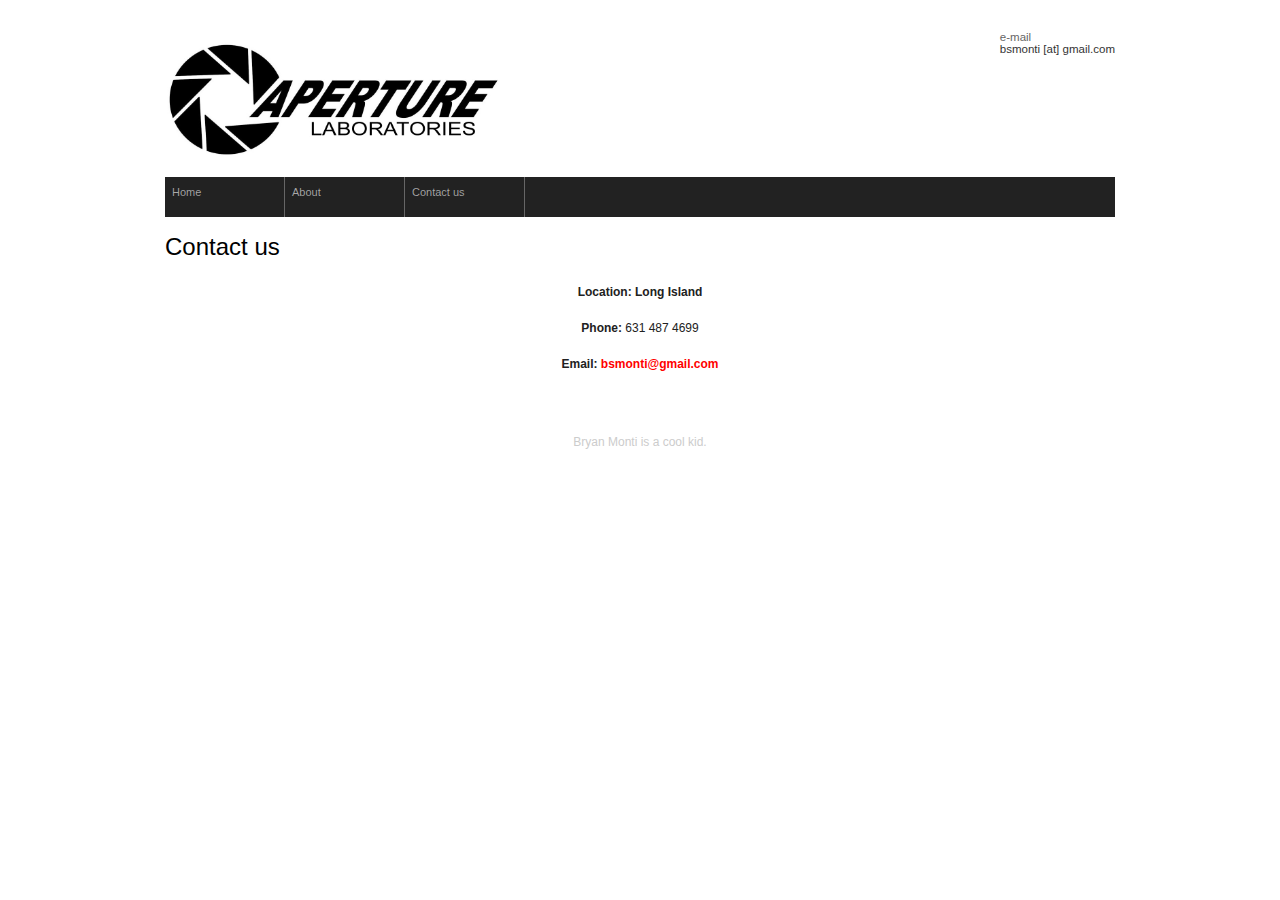
<file: contact.html>
<!DOCTYPE HTML PUBLIC "-//W3C//DTD HTML 4.01 Transitional//EN"
        "http://www.w3.org/TR/html4/loose.dtd">
<html>
<head>
    <title>Contact</title>

    <!--Style Sheets-->
    <link rel="stylesheet" type="text/css" href="css/style.css"/>
    <link rel="stylesheet" type="text/css" href="css/print.css" media="print"/>
    <link rel="stylesheet" id="contact-form-7-css"  href="css/styles.css" type="text/css" media="all" />

    <!--JavaScript + jQuery -->
    <script type='text/javascript' src='scripts/jquery.js'></script>
    <script type='text/javascript' src='scripts/jquery.cycle.js'></script>

    <!--Index stuff -->
    <link rel='index' title='Labs' href='index.html'/>

    <!--Turn script below into a file, if possible -->
    <script type="text/javascript">
        jQuery(function() {
            jQuery("#slideshow-posts").cycle({
                fx:      "fade",
                timeout:  4000,
                prev:    "#prev",
                next:    "#next"

            });
        });
    </script>
</head>
<body>
<div class="container">
    <div class="container-inner">



        <!-- Begin Masthead -->
        <div id="masthead">
            <h4 class="logo"><a href="index.html" title="Not really, but I like to pretend"><img alt="Home" src="images/Aperture-Laboratories.jpg" width="340" height="131"></a>

                <span class="description"></span><span class="contact">e-mail<br /><a href="mailto:bsmonti@gmail.com">bsmonti [at] gmail.com</a></span></h4>

            <div class="clear"></div><br/>


            <!-- Begin Navigation -->
            <div id="navcontainer">
                <ul id="navlist">
                    <li><a href="index.html" title="Return to the the frontpage">Home</a></li>
                    <li class="page_item page-item-2"><a href="about.html" title="About">About</a></li>
                    <li class="page_item page-item-6 current_page_item"><a href="contact.html" title="Contact us">Contact us</a></li>
                </ul>
            </div>
        </div>

        <div class="post" id="post-6">
            <h2>Contact us</h2>
            <p style="text-align: center;"><b>Location: Long Island</b></p>
            <p style="text-align: center;"><b>Phone: </b>631 487 4699</p>
            <p style="text-align: center;"><b>Email: <a href="mailto:bsmonti@gmail.com">bsmonti@gmail.com</a></b></p>
            <p><b> </b></p>
        </div>

            <div class="clear"></div>
            <div id="footer">
                <p class="quiet">
                    <br />Bryan Monti is a cool kid.
                </p>
            </div>
        </div>
    </div>

</body>
</html>
</file>
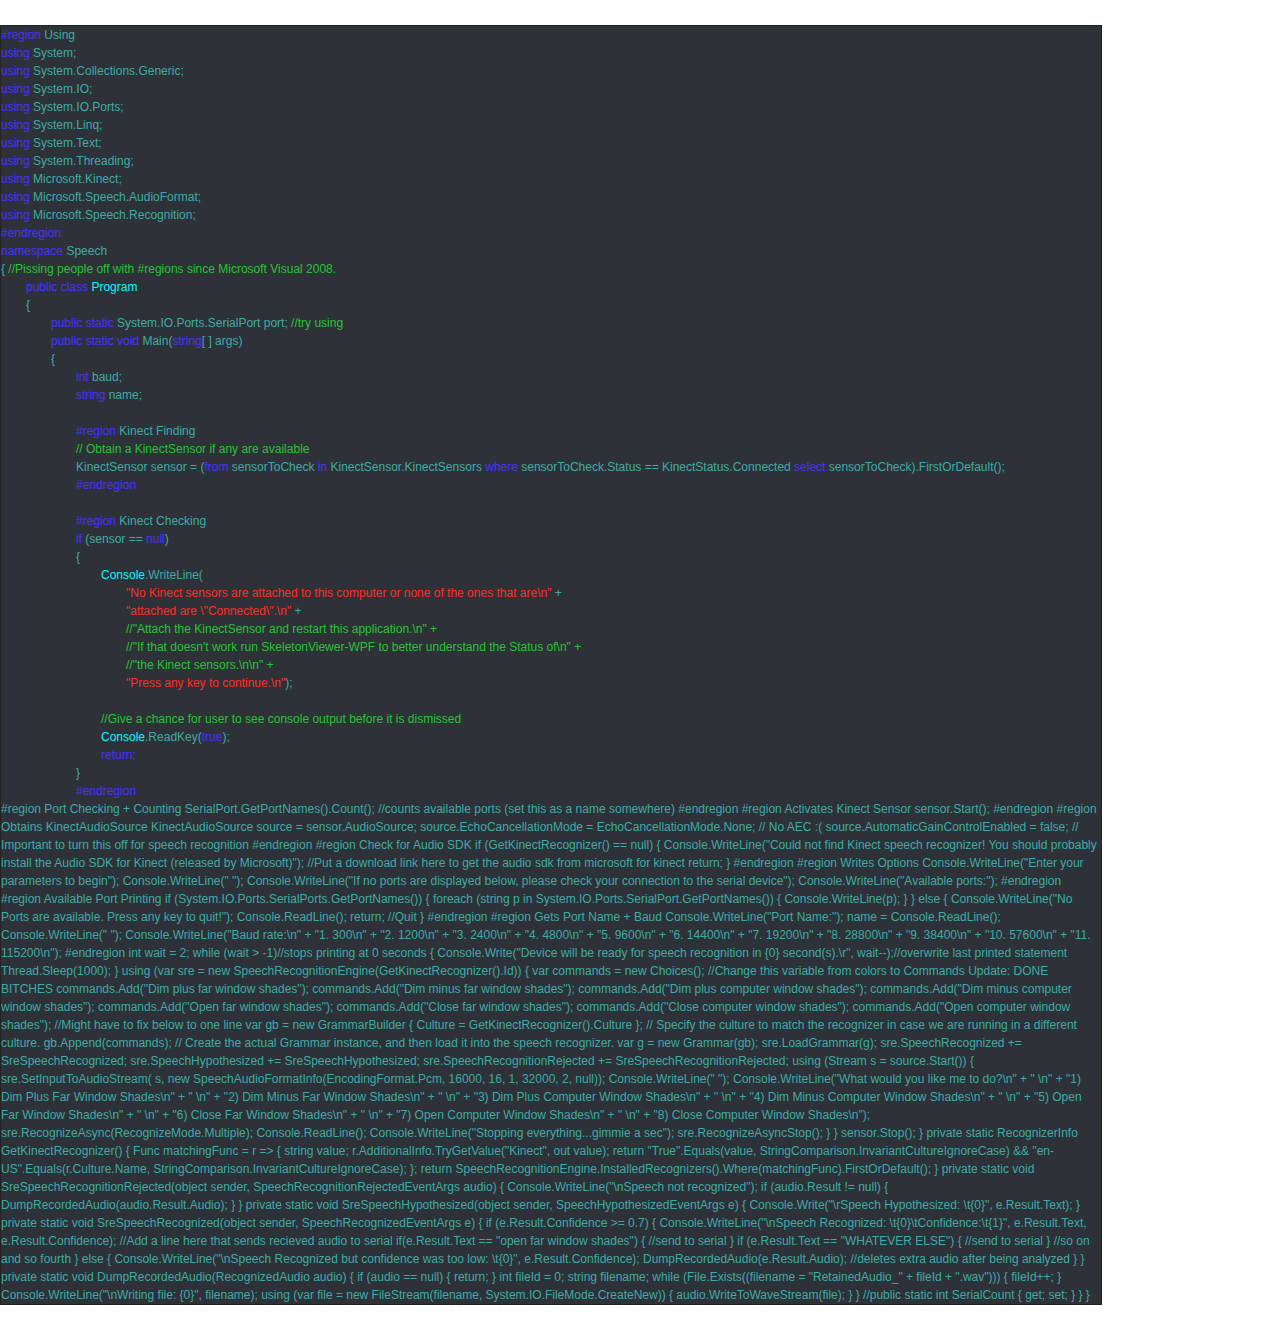
<file: Gantry.html>
<!DOCTYPE HTML PUBLIC "-//W3C//DTD HTML 4.01 Transitional//EN"
        "http://www.w3.org/TR/html4/loose.dtd">
<html>
<head>
    <title></title>
    <link rel="stylesheet" type="text/css" media="all" href="css/style.css">
</head>
<body>

<!--Anytime there is a region use the onclick span thingy and jQuery hide() function to hide that object! Also use onclick() so they can re-open what they closed -->

<!-- Generated by C# Formatter (written in Python)
     By: Bryan Monti
     Date: 5/18/12
     Time: 22:30:56 -->
<div id='code'>
<span id='blue'>#region</span> Using</br>
<span id='blue'>using</span> System;</br><!-- figure out why it enters everytime there is a <div> tag! -->
<span id='blue'>using</span> System.Collections.Generic;</br>
<span id='blue'>using</span> System.IO;</br>
<span id='blue'>using</span> System.IO.Ports;</br>
<span id='blue'>using</span> System.Linq;</br>
<span id='blue'>using</span> System.Text;</br>
<span id='blue'>using</span> System.Threading;</br>
<span id='blue'>using</span> Microsoft.Kinect;</br>
<span id='blue'>using</span> Microsoft.Speech.AudioFormat;</br>
<span id='blue'>using</span> Microsoft.Speech.Recognition;</br>
<span id='blue'>#endregion</span></br>

<span id='blue'>namespace</span> Speech</br>
{<span id='green'> //Pissing people off with #regions since Microsoft Visual 2008.</span></br>
    <span id='indent'><span id='blue'>public class</span> <span id='lightblue'>Program</span></span></br>
    <span id='indent'>{</span></br>
        <span id='indent2'><span id='blue'>public static</span> System.IO.Ports.SerialPort port;<span id='green'> //try using</span></span></br>
        <span id='indent2'></span><span id='blue'>public static void</span> Main(<span id='blue'>string</span>[ ] args)</span></br>
        <span id='indent2'>{</span></br>
            <span id='indent3'><span id='blue'>int</span> baud;</span></br>
            <span id='indent3'><span id='blue'>string</span> name;</span></br></br>

            <span id='indent3'><span id='blue'>#region</span> Kinect Finding</span></br>
            <span id='indent3'><span id='green'>// Obtain a KinectSensor if any are available</span></span></br>
            <span id='indent3'>KinectSensor sensor = (<span id='blue'>from</span> sensorToCheck <span id='blue'>in</span> KinectSensor.KinectSensors <span id='blue'>where</span> sensorToCheck.Status == KinectStatus.Connected <span id='blue'>select</span> sensorToCheck).FirstOrDefault();</span></br>
            <span id='indent3'><span id='blue'>#endregion</span></span></br></br>

            <span id='indent3'><span id='blue'>#region</span> Kinect Checking</span></br>
            <span id='indent3'><span id='blue'>if</span> (sensor == <span id='blue'>null</span>)</span></br>
            <span id='indent3'>{</span></br>
                <span id='indent4'><span id='lightblue'>Console</span>.WriteLine(</span></br>
                    <span id='indent5'><span id='red'>"No Kinect sensors are attached to this computer or none of the ones that are\n"</span> +</span></br>
                    <span id='indent5'><span id='red'>"attached are \"Connected\".\n"</span> +</span></br>
                    <span id='indent5'><span id='green'>//"Attach the KinectSensor and restart this application.\n" +</span></span></br>
                    <span id='indent5'><span id='green'>//"If that doesn't work run SkeletonViewer-WPF to better understand the Status of\n" +</span></span></br>
                    <span id='indent5'><span id='green'>//"the Kinect sensors.\n\n" +</span></span></br>
                    <span id='indent5'><span id='red'>"Press any key to continue.\n"</span>);</span></br></br>

                <span id='indent4'><span id='green'>//Give a chance for user to see console output before it is dismissed</span></span></br>
                <span id='indent4'><span id='lightblue'>Console</span>.ReadKey(<span id='blue'>true</span>);</span></br>
                <span id='indent4'><span id='blue'>return;</span></span></br>
            <span id='indent3'>}</span></br>
            <span id='indent3'><span id='blue'>#endregion</span></span></br>

#region Port Checking + Counting
SerialPort.GetPortNames().Count(); //counts available ports (set this as a name somewhere)
#endregion

#region Activates Kinect Sensor
sensor.Start();
#endregion

#region Obtains KinectAudioSource
KinectAudioSource source = sensor.AudioSource;
source.EchoCancellationMode = EchoCancellationMode.None; // No AEC :(
source.AutomaticGainControlEnabled = false; // Important to turn this off for speech recognition
#endregion

#region Check for Audio SDK
if (GetKinectRecognizer() == null)
{
Console.WriteLine("Could not find Kinect speech recognizer! You should probably install the Audio SDK for Kinect (released by Microsoft)"); //Put a download link here to get the audio sdk from microsoft for kinect
return;
}
#endregion

#region Writes Options
Console.WriteLine("Enter your parameters to begin");
Console.WriteLine(" ");
Console.WriteLine("If no ports are displayed below, please check your connection to the serial device");
Console.WriteLine("Available ports:");
#endregion

#region Available Port Printing
if (System.IO.Ports.SerialPorts.GetPortNames())
{
foreach (string p in System.IO.Ports.SerialPort.GetPortNames())
{
Console.WriteLine(p);
}
}
else
{
Console.WriteLine("No Ports are available. Press any key to quit!");
Console.ReadLine();
return; //Quit
}
#endregion

#region Gets Port Name + Baud
Console.WriteLine("Port Name:");
name = Console.ReadLine();
Console.WriteLine(" ");
Console.WriteLine("Baud rate:\n" +
"1. 300\n" +
"2. 1200\n" +
"3. 2400\n" +
"4. 4800\n" +
"5. 9600\n" +
"6. 14400\n" +
"7. 19200\n" +
"8. 28800\n" +
"9. 38400\n" +
"10. 57600\n" +
"11. 115200\n");
#endregion

int wait = 2;
while (wait > -1)//stops printing at 0 seconds
{
Console.Write("Device will be ready for speech recognition in {0} second(s).\r", wait--);//overwrite last printed statement
Thread.Sleep(1000);
}

using (var sre = new SpeechRecognitionEngine(GetKinectRecognizer().Id))
{
var commands = new Choices(); //Change this variable from colors to Commands Update: DONE BITCHES

commands.Add("Dim plus far window shades");
commands.Add("Dim minus far window shades");
commands.Add("Dim plus computer window shades");
commands.Add("Dim minus computer window shades");
commands.Add("Open far window shades");
commands.Add("Close far window shades");
commands.Add("Close computer window shades");
commands.Add("Open computer window shades");

//Might have to fix below to one line
var gb = new GrammarBuilder
{
Culture = GetKinectRecognizer().Culture
};

// Specify the culture to match the recognizer in case we are running in a different culture.
gb.Append(commands);

// Create the actual Grammar instance, and then load it into the speech recognizer.
var g = new Grammar(gb);

sre.LoadGrammar(g);
sre.SpeechRecognized += SreSpeechRecognized;
sre.SpeechHypothesized += SreSpeechHypothesized;
sre.SpeechRecognitionRejected += SreSpeechRecognitionRejected;

using (Stream s = source.Start())
{
sre.SetInputToAudioStream(
s, new SpeechAudioFormatInfo(EncodingFormat.Pcm, 16000, 16, 1, 32000, 2, null));

Console.WriteLine(" ");
Console.WriteLine("What would you like me to do?\n" +
"  \n" +
"1) Dim Plus Far Window Shades\n" +
"  \n" +
"2) Dim Minus Far Window Shades\n" +
"  \n" +
"3) Dim Plus Computer Window Shades\n" +
"  \n" +
"4) Dim Minus Computer Window Shades\n" +
"  \n" +
"5) Open Far Window Shades\n" +
"  \n" +
"6) Close Far Window Shades\n" +
"  \n" +
"7) Open Computer Window Shades\n" +
"  \n" +
"8) Close Computer Window Shades\n");

sre.RecognizeAsync(RecognizeMode.Multiple);
Console.ReadLine();
Console.WriteLine("Stopping everything...gimmie a sec");
sre.RecognizeAsyncStop();
}
}

sensor.Stop();
}

private static RecognizerInfo GetKinectRecognizer()
{
Func<RecognizerInfo, bool> matchingFunc = r =>
{
string value;
r.AdditionalInfo.TryGetValue("Kinect", out value);
return "True".Equals(value, StringComparison.InvariantCultureIgnoreCase) && "en-US".Equals(r.Culture.Name, StringComparison.InvariantCultureIgnoreCase);
};
return SpeechRecognitionEngine.InstalledRecognizers().Where(matchingFunc).FirstOrDefault();
}

private static void SreSpeechRecognitionRejected(object sender, SpeechRecognitionRejectedEventArgs audio)
{
Console.WriteLine("\nSpeech not recognized");
if (audio.Result != null)
{
DumpRecordedAudio(audio.Result.Audio);
}
}

private static void SreSpeechHypothesized(object sender, SpeechHypothesizedEventArgs e)
{
Console.Write("\rSpeech Hypothesized: \t{0}", e.Result.Text);
}

private static void SreSpeechRecognized(object sender, SpeechRecognizedEventArgs e)
{
if (e.Result.Confidence >= 0.7)
{
Console.WriteLine("\nSpeech Recognized: \t{0}\tConfidence:\t{1}", e.Result.Text, e.Result.Confidence);
//Add a line here that sends recieved audio to serial
if(e.Result.Text == "open far window shades")
{
//send to serial
}
if (e.Result.Text == "WHATEVER ELSE")
{
//send to serial
}
//so on and so fourth
}
else
{
Console.WriteLine("\nSpeech Recognized but confidence was too low: \t{0}", e.Result.Confidence);
DumpRecordedAudio(e.Result.Audio); //deletes extra audio after being analyzed
}
}

private static void DumpRecordedAudio(RecognizedAudio audio)
{
if (audio == null)
{
return;
}

int fileId = 0;
string filename;
while (File.Exists((filename = "RetainedAudio_" + fileId + ".wav")))
{
fileId++;
}

Console.WriteLine("\nWriting file: {0}", filename);
using (var file = new FileStream(filename, System.IO.FileMode.CreateNew))
{
audio.WriteToWaveStream(file);
}
}

//public static int SerialCount { get; set; }
}
}

</div>
</body>
</html>
</file>
<file: css/style.css>
@import url("screen.css");

/************************* DEFAULT STYLES ***************************/
body {
    color: #212121;
    background: #ffffff;
    font-family:"helvetica", Arial, sans-serif;}

.container-inner {
    width:950px;
    margin:0 auto;}

h1,h2,h3,h4,h5,h6 {
    color: #000000;
    font-family:"helvetica", Arial, sans-serif;}

h1 a,h2 a,h3 a,h4 a,h5 a,h6 a {color:#ff0000;}

a {
    color:#ff0000;
    text-decoration:none;}

a:hover, a:focus {color:#222222;}

/************************* RSS ************************************/
#inside-subscribe {
    float:right;
    color: #666666;}

#inside-subscribe a {color: #666666;}

#inside-subscribe a:hover {color: #000000;}

.feed {
    margin-left: 3px;
    padding: 0 0 0 19px;
    background: url("../images/rss.png") no-repeat 0 50%;
    color: #ededed;}

#inside-widgets {margin:4em 0;}

#inside-widgets h6.widgettitle {
    color: #212121;
    border-bottom:1px solid #cccccc;
    text-transform:uppercase;
    padding:1em .3em .5em;}

#inside-widgets ul{
    list-style:none;
    margin:0 0 1.6em 0;
    font-size:1em;}

#inside-widgets ul li a,ul.txt li{
    color: #212121;
    height:1%;
    background:url(../images/li.png) no-repeat  0;
    line-height:1.2em;
    border-bottom:1px solid #cccccc;
    display:block;
    padding:6px 0 6px 8px;}

#inside-widgets ul li a:hover,ul.txt li:hover{
    color: #ffffff;
    background-size: 3px 10px;
    background-repeat: no-repeat;
    background-position: 3px 10px;
    background-image: url(../images/li-white.png);
    background-color: #212121;
    background-size: 3px 10px;
}

#inside-widgets ul li a span,ul.txt li,h4 a span{color:#696455;}

#inside-widgets ul li.active a{
    cursor:default;
    color:white;}

#inside-widgets ul ul{
    margin:0;
    list-style:none;}

/************************* SLIDESHOW ******************************/
#slideshow-posts { margin:1em 0}

ul#slideshow-nav {
    float:right;
    margin: .5em 0;
    padding: 0}

ul#slideshow-nav a {
    padding:5px 9px;
    -moz-border-radius:12px;
    -webkit-border-radius:12px;
    border-radius: 12px;
    background: #dbdbdb;
    color: #ffffff;
    margin:0 12px 0 0;}

ul#slideshow-nav a.activeSlide,ul#slideshow-nav a:hover { background: #a8a8a8; }

.slide {
    padding: 0;
    margin: 0;
    display:block;
    overflow:hidden;
    position:relative;
    width:950px;
    height:425px;}

.slide .slide-image {
    width:950px;
    float:right;}

.slide .slide-image img {max-width:950px;}

* html .slide-image img {width:950px;}

.slide .slide-image img.attachment-950x425 {
    margin:0;
    padding:0}

.slide .slide-details {
    width:310px;
    float:right;
    margin-left:10px;
    padding: 2em;
    background: transparent url('../images/overlay.png');
    position:absolute;
    top:20px;
    right:20px}

.slide .slide-details h2 {
    text-transform:uppercase;
    border-bottom:1px solid #ffffff;
    color: #ffffff;
    font-weight:normal;
    margin:0;}

.slide .slide-details .description p {
    color: #ededed;
    margin-top:10px;
    font-size:1.1em}

.slide a {color: #ffffff}

.slide a:hover {color: #ededed}

/************************* MASTHEAD ************************************/
.pusher {cursor:pointer;}

#masthead h4 {
    margin:1em 0;
    font-weight: bold;
    text-transform: uppercase;
    width:100%;}

#masthead h4 a {
    color: #333333;
    text-decoration: none;
    float:left;}

#masthead h4 a:hover {color:#000000;}

#masthead span {
    color:#666;
    font-size:.8em;
    text-transform:lowercase;
    font-weight:normal;
}

#masthead span.description {
    float:left;
    margin-left: 20px;
    padding-top:.2em;
}

#masthead span.contact {
    float:right;
    line-height:1em;
}

#navcontainer {
    padding: 0;
    font-family:"helvetica", Helvetica, Arial, sans-serif;
    text-align: right;
    background-color: #212121;
    height:40px;
    margin:1em 0 1em;}

#navlist {height:40px}

#navcontainer p	{
    padding: 7px 7px 0px;
    font-family:"helvetica", Helvetica, Arial, sans-serif;
    font-size: 1em;
    font-weight: bold;}
/* to stretch the container div to contain floated list */
#navcontainer:after {
    content: ".";
    display: block;
    line-height: 1px;
    font-size: 1px;
    color: transparent;
    clear: both;}

#navcontainer img {
    margin: 0;
    padding: 0;}

ul#navlist {
    list-style: none;
    padding: 0;
    margin: 0px;
    background-color: #222222;
    font-size: 1em;}

ul#navlist li {
    text-align: left;
    float: left;
    height: 40px;
    margin: 0;
    background: #222;
    border-right:1px solid #666666;
    padding: 0;}

ul#navlist li {
    width: 105px;
    voice-family: "\"}\"";
    voice-family:inherit;
    width: 119px;}

html>body .ul#navlist li { width: 119px; }

ul#navlist li a {
    display: block;
    padding: 7px 5px 25px 7px;
    color: #a8a8a8;
    font-size: 11px;
    text-decoration: none;
    height: 1%;
    height:40px;
    text-shadow: 0 0 0 #000000;}

#navcontainer>ul#navlist li a {
                     width: auto;
                     height: auto;
                     height: 8px}

ul#navlist li#active a {
    background: #eeeeee;
    color: #222222;}

ul#navlist li a:hover,ul#navlist li#active a:hover {
    color: #ffffff;
    background-color: #0f0f0f;}

ul#navlist li.home	{border-left: none;}

ul#navlist li#empty	{width: 120px;}

/********************************POSTS ************************* */
.post {
    display:block;
    clear:both;}

.postmetadata {color: #cccccc;}

.postmetadata a {color:#cccccc;}

.postmetadata a:hover {color:#000000;}

.underlined {border-bottom:1px solid #000000;}

h6.underlined {margin:0 0 1em;}

.nav-image-left, .nav-image-up, .nav-image-right {
    text-align:center;
    float:left;
    width:25px;
    margin:0 0px 0 2px;}

.nav-image-left a, .nav-image-up a, .nav-image-right a {
    background:#eee;
    padding:2px 48% 2px 48%;
    text-decoration:none;color:#000;}

.nav-image-left a:hover, .nav-image-up a:hover, .nav-image-right a:hover {
    background:#000;
    color:#fff;}

.nav {
    background: #ededed;
    margin:0 0 1em 0;}

.nav:hover {background: #cccccc;}

.prev a, .next a {
    color: #000000;
    text-decoration:none;
    padding:.2em 1em;}

.nav-interior {
    margin:0;
    padding:0;
    clear:both;
    display:inline;}

.nav-interior .next {
    color: #000000;
    text-decoration:none;
    float:right;}

.nav-interior .prev {
    color: #000000;
    text-decoration:none;
    float:left;}

/* ************************* FOOTER *********************** */
#footer {
    margin:1em 0 0;
    background:#fff;
    padding:1em;
    float:center}

#footer p {
    text-align:center;
    color:#ccc;}

#footer a {
    color: #666666;}

#footer a:hover {
    color: #333333;}

/* ************************ SLIDESHOW ********************************/
ul#portfolio {
    padding-top: 10px;/*tying px, but maybe em will work better */
    padding-right: 10px;
    padding-left: 10px;
    padding-bottom: 10px;
    list-style:none;
    margin:0 0 1em;
    overflow:hidden;
    max-height:435px;}

ul#portfolio li {
    list-style-type: none;
    list-style-image: none;
    padding:0;}

ul#portfolio li h4 {
    margin-top: 0;
    margin-right: 0;
    margin-left: 0;
    margin-bottom: .5em;
    text-transform:uppercase;padding:0 16px;}

ul#portfolio li img {
    width:950px;
    text-align:center;
    margin:0;}

/* **************************** FLOATS &amp; IMAGES ***************************** */
.right {float: right;}

.left {float: left;}

.logo {
    float: left;
    height: 100px;}

.middle {
    margin: 0 auto;
    float:left;}

.clear {clear: both;}

img.centered{
    display: block;
    margin-left: auto;
    margin-right: auto;}

img.alignright{
    padding: 4px;
    margin: 3px 0 2px 10px;
    display: inline;}

img.alignleft{
    padding: 4px;
    margin: 3px 10px 2px 0;
    display: inline;}

.alignleft{float: left;}

.alignright{float: right;}

.thumbnail {
    width:310px;
    height:150px;
    background: #ededed url('../images/x.png') no-repeat center;
    max-width:310px;
    max-height:150px;
    overflow:hidden;}

/***************************** ARCHIVE *****************************/
h6.archive-header {
    display:block;
    border-bottom: #000000 1px solid;
    margin:0 0 .5em;}

.archive-stack {
    width:100%;
    height:1em;}

/***************************** ETC *****************************/
#filters {
    clear: both;
    height: 2em;
    margin-bottom: 1em;}

#filters li {
    float: left;
    margin-right: 2em;}

.prev {}

.next {}
/* remember to define focus styles! */
:focus {outline: 0;}

/***************************** SEARCH *****************************/
#search {
    float: right;
    margin:15px 0 0;}

#search #s {
    background: transparent url('../images/search.gif') 0px center no-repeat;
    color: #666;font-size: 0.9em;
    margin:0 0 0 10px;
    padding: 2px 0 2px 17px;
    width: 100px;}

#search input {border:1px solid #222;}

#search #s:hover {color: #666;}

.search-excerpt {margin: 0;}

/* CODE VIEWER TESING */
#code {
    border: 1px solid #222;
    background: #2e3238;
    list-style-position: outside;
    color: #40aba5;
    width: 1100px; /*Adjusts the width of code box, change according to textlength */
    margin: 25px 0;
    font: 'Tahoma';
}
/*INDENTING*/
#code #indent {
    padding-left: 25px;
    font: 'Tahoma';
    size: 12pt;
}

#code #indent2 {
    padding-left: 50px;
}

#code #indent3 {
    padding-left: 75px;
}

#code #indent4 {
    padding-left: 100px;
}

#code #indent5 {
    padding-left: 125px;
}

/* Comment all of this so we know what to use when and where*/
#code #blue {
    color: rgb(71, 49, 255);
}

#code #lightblue {
    color: #0cf5ff;
}

#code #red {
    color: #ff2d25;
}

#code #green {
    color: #2ac237;
}

/*#code li {
    background: #1e2125;
              margin-top: 4px;
              margin-right: 4px;
              margin-left: 40px;
              margin-bottom: 4px;
              padding-top: 2px;
              padding-right: 2px;
              padding-left: 12px;
              padding-bottom: 2px;
              font-family: Monaco, "Courier New", "Lucida Sans Unicode", monospace;
    color: #fff;
}*/
</file>
<file: css/print.css>
body {
    line-height:1.5;
    font-family:"Helvetica Neue", Helvetica, Arial, sans-serif;
    color: #000000;
    background:none;
    font-size:10pt;}

.container {background:none;}

hr {
    background-color: #cccccc;
    color: #cccccc;
    width:100%;
    height:2px;
    margin:2em 0;
    padding:0;
    border:none;}

hr.space {background: #ffffff;color:#ffffff;}

h1, h2, h3, h4, h5, h6 {font-family:"Helvetica Neue", Arial, "Lucida Grande", sans-serif;}

code {font:.9em "Courier New", Monaco, Courier, monospace;}

img {float:left;margin:1.5em 1.5em 1.5em 0;}

a img {border:none;}

p img.top {margin-top:0;}

blockquote {
    margin:1.5em;
    padding:1em;
    font-style:italic;
    font-size:.9em;}

.small {font-size:.9em;}

.large {font-size:1.1em;}

.quiet {color: #999999;}

.hide {display:none;}

a:link, a:visited {
    background:transparent;
    font-weight:700;
    text-decoration:underline;}

a:link:after, a:visited:after {
    content:"(" attr(href)")";
    font-size:90%;}
</file>
<file: css/styles.css>
div.wpcf7 {
	margin: 0;
	padding: 0;
}

div.wpcf7-response-output {
	margin: 2em 0.5em 1em;
	padding: 0.2em 1em;
}

div.wpcf7-mail-sent-ok {border: 2px solid #398f14;}

div.wpcf7-mail-sent-ng {border: 2px solid #ff0000;}

div.wpcf7-spam-blocked {border: 2px solid #ffa500;}

div.wpcf7-validation-errors {border: 2px solid #f7e700;}

span.wpcf7-form-control-wrap {position: relative;}

span.wpcf7-not-valid-tip {
	position: absolute;
	top: 20%;
	left: 20%;
	z-index: 100;
	background: #fff;
	border: 1px solid #ff0000;
	font-size: 10pt;
	width: 280px;
	padding: 2px;}

span.wpcf7-not-valid-tip-no-ajax {
	color: #f00;
	font-size: 10pt;
	display: block;
}

span.wpcf7-list-item {margin-left: 0.5em;}

.wpcf7-display-none {display: none;}

div.wpcf7 img.ajax-loader {
	border: none;
	vertical-align: middle;
	margin-left: 4px;}

div.wpcf7 .watermark {color: #878787;}
</file>
